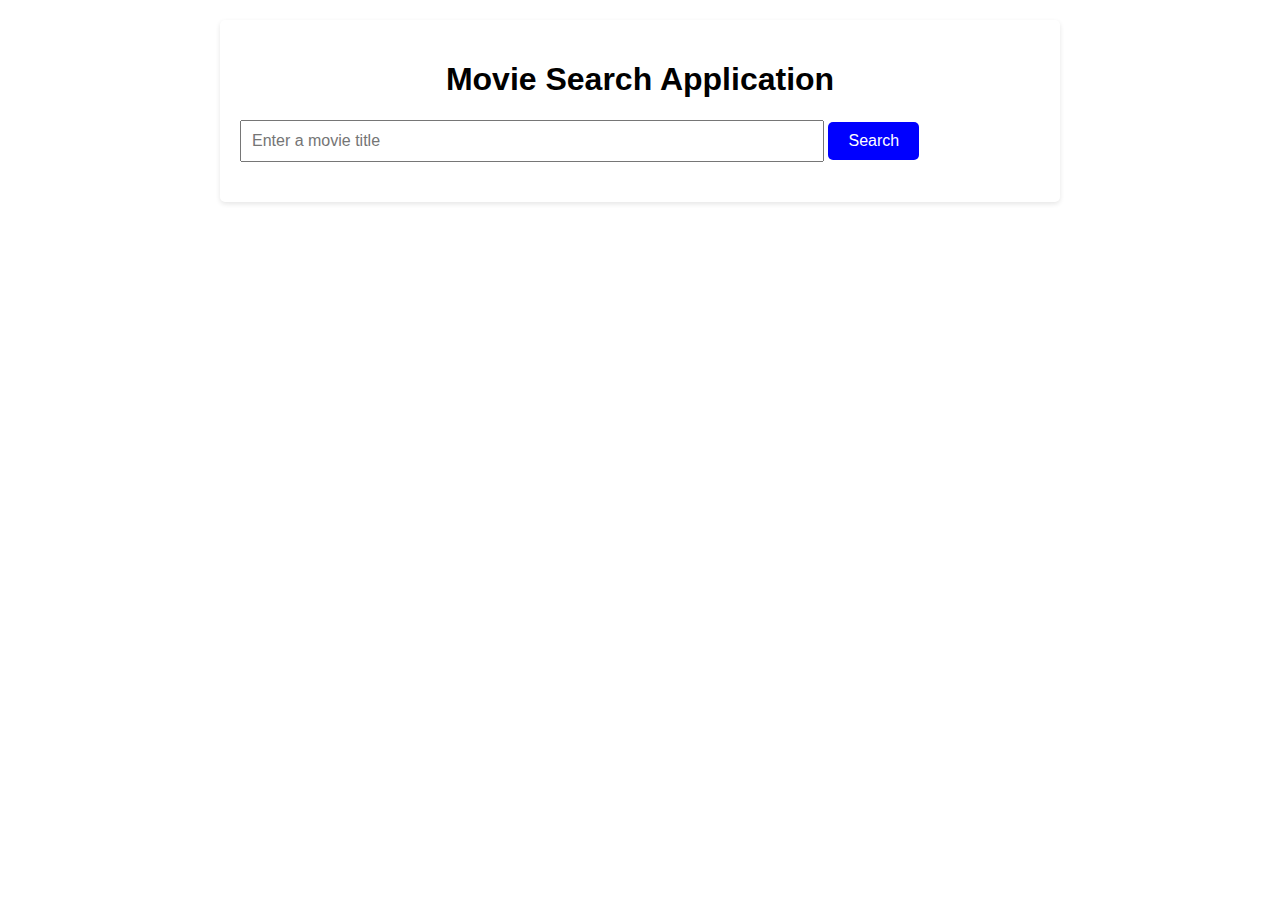
<file: Movie Search Application/index.html>
<!DOCTYPE html>
<html>
<head>
  <title>Movie Search Application</title>
  <link rel="stylesheet" type="text/css" href="styles.css"> <!-- Link to external CSS file -->
</head>
<body>
  <div class="container">
    <h1>Movie Search Application</h1> <!-- Heading for the application -->
    <div class="search-container">
      <input type="text" id="searchInput" placeholder="Enter a movie title"> <!-- Input field for movie title -->
      <button id="searchButton">Search</button> <!-- Button to  search  in data base.-->
    </div>
    <div id="resultsContainer"></div> <!-- Container to display search results of the movies that was requested . -->
  </div>
  <script src="main.js"></script> <!-- Link to external JavaScript file -->
</body>
</html>
</file>
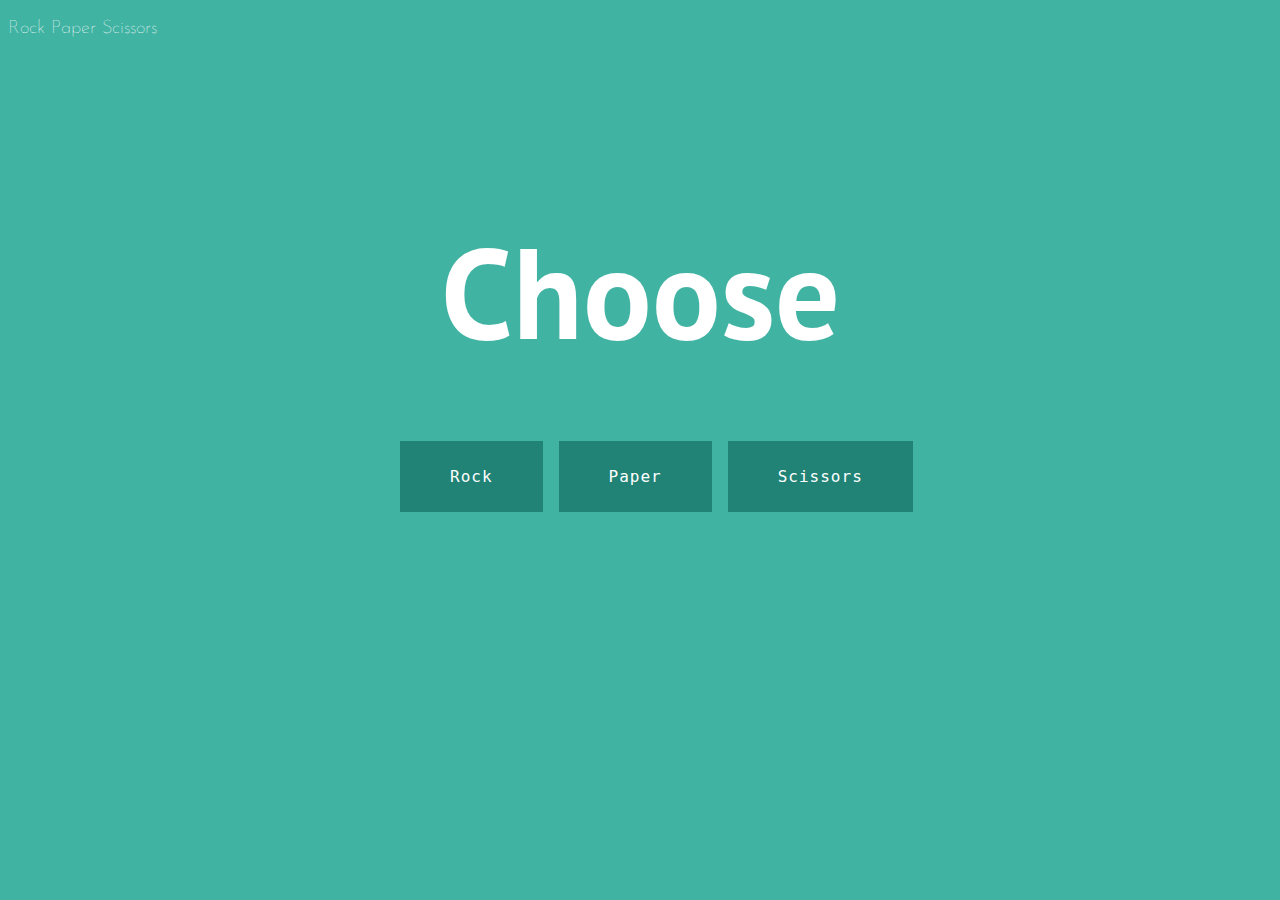
<file: Rock, Paper, Scissors game/index.html>
<!DOCTYPE html>
<html lang="en">

<head>
  <title>Rock, Paper, Scissors</title>
  <script src="script.js" defer></script>
  <style>
    @import url('https://fonts.googleapis.com/css2?family=Josefin+Sans:ital,wght@0,100;1,700&family=PT+Sans&display=swap');

    body {
      background-color: #41B3a3;
      overflow: hidden;

    }

    .main-container {
      width: 40vw;
      height: 70vh;
      margin: auto;
      display: grid;
      grid-template-columns: repeat(3, 1fr);
      grid-template-rows: auto auto auto;
      justify-content: center;

    }

    .title-small-wrapper {
      background-color: aqua;

    }

    h3 {
      size: 1em;
      font-family: 'Josefin Sans', sans-serif;
      font-weight: lighter;
      color: white;

    }

    .status-head-wrapper {
      grid-column-start: 1;
      grid-column-end: 4;
      grid-row-start: 2;

      display: flex;
      align-items: flex-end;

      justify-content: space-around;

    }

    .status-head-wrapper h1 {
      font-family: 'PT Sans', sans-serif;
      font-size: 8em;
      margin-bottom: auto;

      color: white;
    }

    .game-button-wrapper {

      grid-row-start: 3;
      grid-column: 1/span 4;
      display: flex;
      align-items: flex-start;

      justify-content: space-around;
    }

    button {
      margin-top: auto;
      color: #FFF;
      margin: 0;
      background-color: #208376;
      border: 2px solid rgba(255, 255, 255, 0);
      position: relative;
      border-radius: 0px;
      padding: 1.5em 3em;
      display: inline-block;
      font-family: "Lucida Console", Monaco, monospace;
      font-size: 1em;
      letter-spacing: 1px;
      cursor: pointer;
      margin-left: 1em;
    }

    button:hover,
    button:active {
      border: 2px solid rgb(255, 255, 255);
    }

    .move-display {
      grid-row-start: 4;
      grid-column: 1/span 4;

      color: white;
      font-family: 'PT Sans', sans-serif;
      display: flex;
      align-items: flex-start;
      justify-content: space-around;
    }

    @media (max-width: 1000px) {
      .main-container {
        width: 80vw;
      }
    }
  </style>
</head>

<body>
  <h3 id="title-small">Rock Paper Scissors</h3>
  <div class="main-container">
    <span class="status-head-wrapper">
      <h1 id="status-head"> </h1>
    </span>
    <div class="move-display">
      <h2></h2>
      <h2></h2>

    </div>
    <div class="game-button-wrapper">
      <button id="rock-button" type="button"> </button>
      <button id="paper-button" type="button"> </button>
      <button id="scissors-button" type="button"> </button>
    </div>
  </div>
</body>

</html>
</file>
<file: Movie Search Application/styles.css>
/* Set basic styles for the entire page */
body {
  font-family: Arial, sans-serif;
  margin: 0;
  padding: 0;
}

/* Style the main container */
.container {
  max-width: 800px;
  margin: 20px auto;
  padding: 20px;
  background-color: white;
  border-radius: 5px;
  box-shadow: 0 2px 5px rgba(0, 0, 0, 0.1);
}

/* Center-align the heading */
h1 {
  text-align: center;
}

/* Add some margin at the bottom of the search container */
.search-container {
  margin-bottom: 20px;
}

/* Style the input field for movie title */
input[type="text"] {
  width: 70%;
  padding: 10px;
  font-size: 16px;
}

/* Style the search button */
button {
  padding: 10px 20px;
  font-size: 16px;
  background-color: blue;
  color: white;
  border: none;
  border-radius: 5px;
  cursor: pointer;
}

/* Set up grid layout for the results container */
#resultsContainer {
  display: grid;
  grid-template-columns: repeat(auto-fill, minmax(200px, 1fr));
  grid-gap: 20px;
}

/* Style individual movie cards */
.movie-card {
  border-radius: 5px;
  box-shadow: 0 2px 5px rgba(0, 0, 0, 0.1);
  overflow: hidden;
}

/* Adjust the size of movie poster images */
.movie-card img {
  width: 100%;
  height: auto;
}

/* Style the movie title */
.movie-card h3 {
  margin: 10px;
  font-size: 16px;
  font-weight: bold;
}

/* Style the movie plot */
.movie-card p {
  margin: 10px;
  font-size: 14px;
}
</file>
